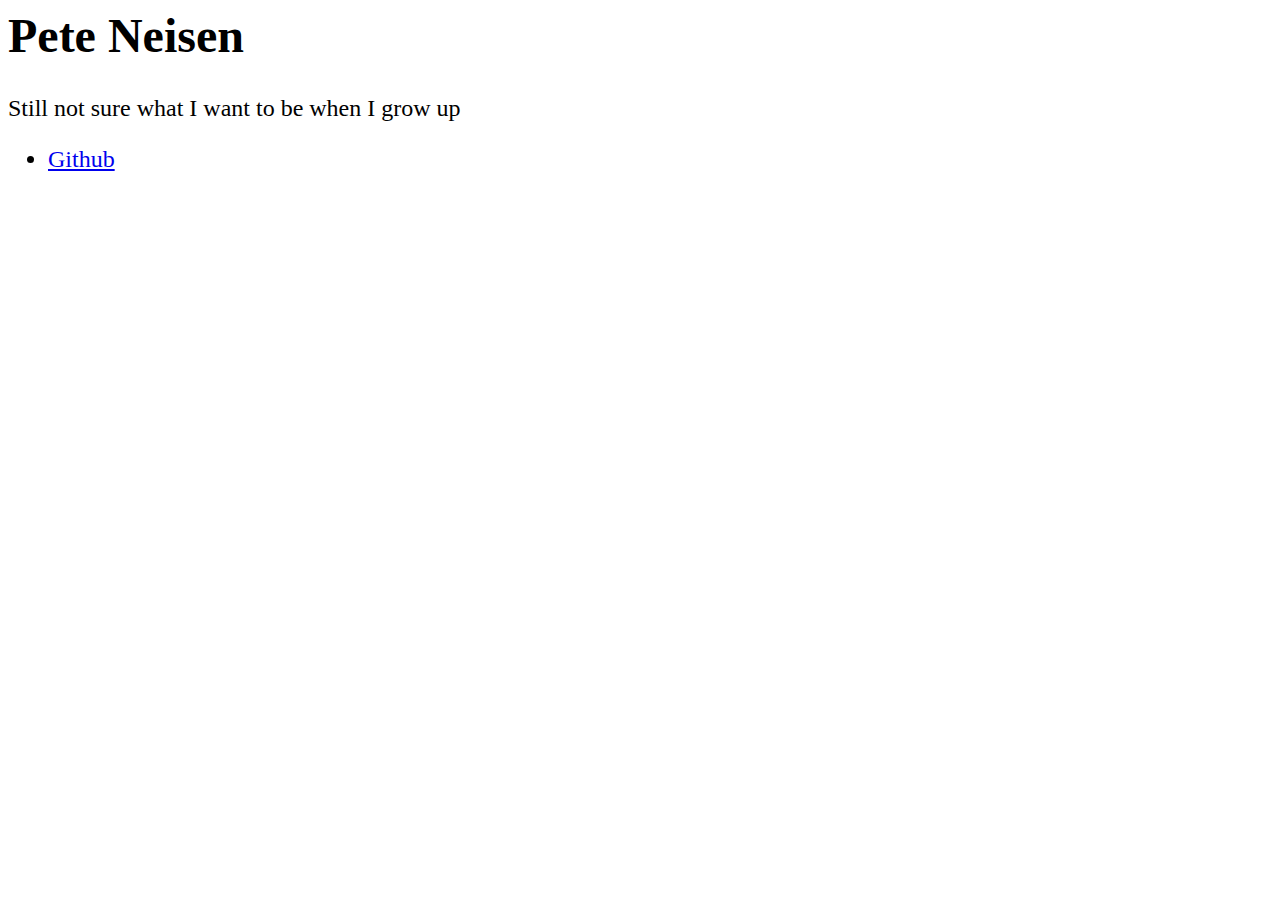
<file: index.html>
<head>
  <title>Pete Neisen</title>
  <link rel="stylesheet" type="text/css" href="/pete.css">
</head>
<body>
  <div id=peteFont>
    <h1>Pete Neisen</h1>
    Still not sure what I want to be when I grow up
    <ul>
      <li><a href="https://github.com/pneisen">Github</a></li>
    </ul>
  </div>
</body>
</file>
<file: pete.css>
@font-face {
  font-family: 'Pete';
  src: url('https://pete.neisen.xyz/Pete-Regular.ttf');
}

#peteFont {
  font-family: 'Pete';
  font-size: 18pt;
}
</file>
